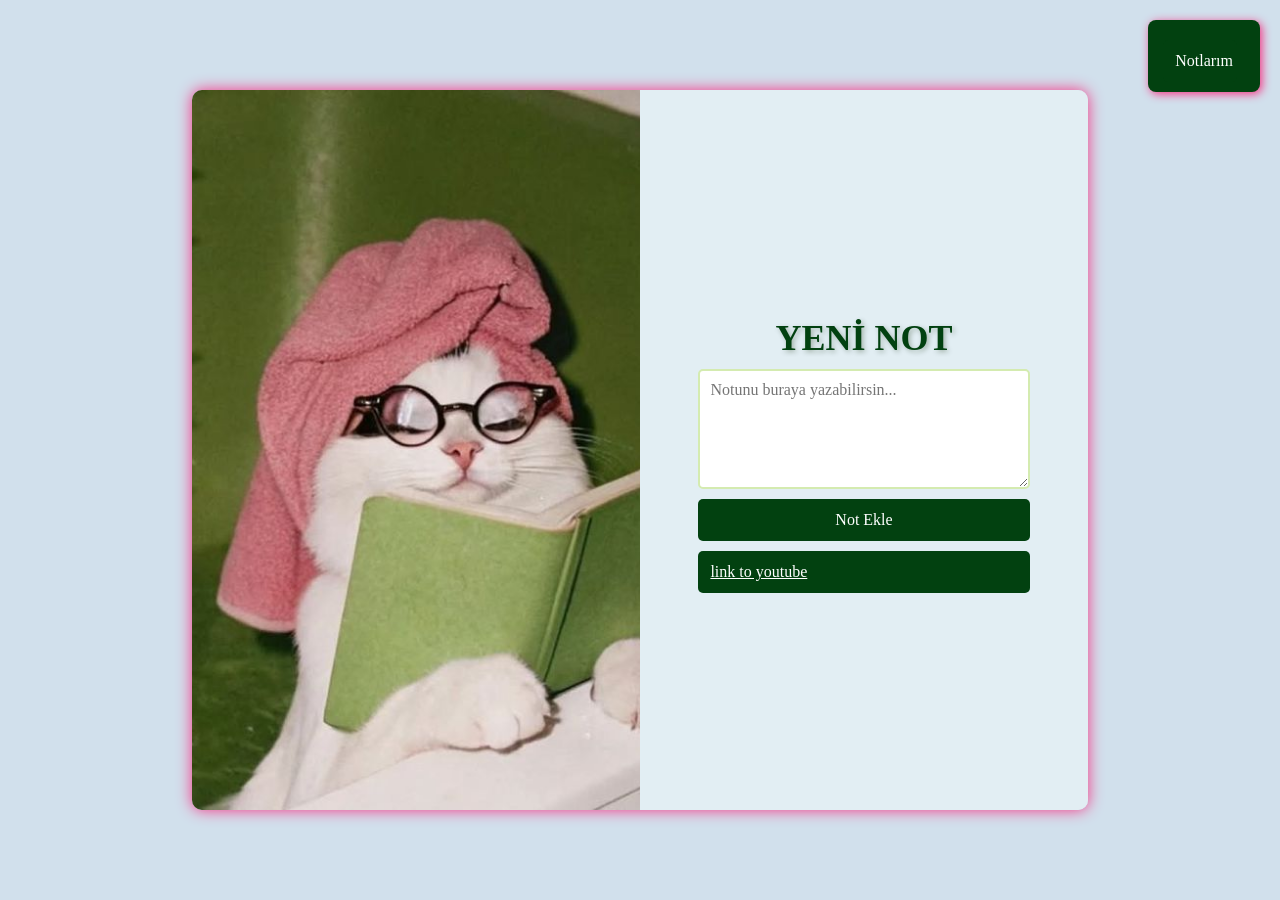
<file: index - Kopya.html>
<!DOCTYPE html>
<html lang="tr">
<head>
    
    <meta charset="UTF-8">
    <meta name="viewport" content="width=device-width, initial-scale=1.0">
    <title>notalma</title>
    <link rel="stylesheet" href="./style.css">
</head>
<body>
    <div class="container">
        <div class="left">
            <h2>
                <button id="notlarim-btn">Notlarım</button>
            </h2>
            <ul id="note-list">
                <!-- Notlar buraya eklenecek -->
            </ul>
     
        </div>
        <div class="right">
            <h2  id="tosuncuk">Yeni Not</h2>
            <textarea id="note-input" placeholder="Notunu buraya yazabilirsin..."></textarea>
            <button id="add-note">Not Ekle</button>
            <a href="https://www.youtube.com/" target="_parent">
                link to youtube
<!--bu koda link ekleme şeklidir target syntaxı linkin aynı sayfada acılıp acılmadıgını
belirtmek icin kullanılır bosluk bırakırsak aynı sayfada eger _blank yaparsak farklı sayfada acillir-->
            </a>  

        </div>
    </div>
    <script src="./js/script.js"></script>
</body>
</html>
</file>
<file: style.css>
* {
    margin: 0;
    padding: 0;
    box-sizing: border-box;
    font-family: 'Georgia', serif;
}

body {
    display: flex;
    justify-content: center;
    align-items: center;
    height: 100vh;
    background-color: #d1e0ec;
}

.container {
    display: flex;
    width: 70%;
    height: 80vh;
    box-shadow: 0 0 15px rgb(247, 49, 131);
    border-radius: 10px;
    overflow: hidden;
}

.left {
    width: 50%;
    height: 100%;
    background: url(img/kediresmi.jpg)no-repeat center center/cover;
    display: flex;
    justify-content: center;
    align-items: center;
}

.left h2 {
    color: white;
    font-size: 28px;
    background: rgba(247, 49, 131);
    padding: 10px;
    border-radius: 5px;
}

.right {
    width: 50%;
    background-color: #e2eef3;
    padding: 40px;
    display: flex;
    flex-direction: column;
    justify-content: center;
    align-items: center;
}

.left h2 {
    position: absolute; 
    right: 20px;
    top: 20px;  
    background-color: #024110; 
    color: #fcfcfc;  
    font-family: "Arial", sans-serif; 
    font-size: 20px; 
    padding: 10px 15px;
    border-radius: 8px;
    font-weight: bold;
    box-shadow: 2px 2px 10px rgb(247, 49, 131);
}


textarea {
    width: 90%;
    height: 120px;
    padding: 10px;
    border: 2px solid #d4ebb0;
    border-radius: 5px;

    background-color: #fff;
    font-size: 16px;
}

button {
    width: 90%;
    padding: 12px;
    margin-top: 10px;
    background-color: #024110;
    color: white;
    border: none;
    border-radius: 5px;
    font-size: 16px;
    cursor: pointer;
    transition: 0.3s;
    cursor: pointer;
    
}

button:hover {
    background-color: #a8ff57;
}
.right h2 {
    font-size: 36px;  /* Daha büyük font */
    font-weight: bold; /* Kalın font */
    color: #024110; /* Parlak mavi renk */
    text-transform: uppercase; /* Büyük harf */
    text-shadow: 2px 2px 5px rgba(17, 44, 2, 0.3); /* Hafif gölge efekti */
    padding: 10px;
    
    display: inline-block; /* Sadece başlığın altına çizgi ekler */
}
/* 1️⃣ Küçük ekranlar (Mobil) için */
@media (max-width: 768px) {
    .container {
        flex-direction: column; /* İçeriği dikey hizala */
        width: 90%;
        height: auto;
    }

    .left, .right {
        width: 100%;
        height: 50vh; /* Yüksekliği azalt */
    }

    .left h2 {
        position: relative; /* Sabit konumu kaldır */
        right: auto;
        top: auto;
        margin-top: 10px;
        text-align: center;
    }

    .right {
        padding: 20px;
    }

    .right h2 {
        font-size: 24px; /* Başlığı biraz küçült */
        text-align: center; /* Ortala */
        padding: 10px;
    }

    textarea {
        width: 100%; /* Genişlik tam olsun */
    }

    button {
        width: 100%;
    }
}

/* 2️⃣ Orta boyutlu ekranlar (Tabletler) için */
@media (max-width: 1024px) {
    .container {
        width: 85%;
    }

    .left h2 {
        font-size: 22px;
    }

    .right h2 {
        font-size: 24px;
    }
}
.feedback {
    position: fixed;
    top: 20px;
    right: 20px;
    padding: 10px 20px;
    border-radius: 8px;
    font-weight: bold;
    z-index: 1000;
    animation: fadeInOut 2s ease-in-out;
}

.feedback.success {
    background-color: #4CAF50;
    color: white;
}

.feedback.error {
    background-color: #D32F2F;
    color: white;
}
#note-list {
    list-style: none;
    padding: 0;
    margin: 20px;
    display: flex;
    flex-direction: column;
    align-items: flex-start; /* Notları sola hizalar */
    max-width: 100%;
}

.note-item {
    background-color: #ffffff;
    padding: 10px;
    margin: 5px 0;
    border-radius: 8px;
    display: flex;
    justify-content: space-between;
    align-items: center;
    width: 90%; /* Sayfanın genişliğine uyum sağlar */
    box-shadow: 2px 2px 5px rgba(0, 0, 0, 0.1);
    border-left: 5px solid #4CAF50; /* Notları belirginleştirmek için sol kenar ekler */
    position: relative; /* Sayfaya uygun şekilde konumlandırır */
}
nie ::beforenapcam
.delete-btn {
    background-color: #d32f2f;
    color: white;
    border: none;
    padding: 6px 12px;
    cursor: pointer;
    border-radius: 4px;
    font-size: 14px;
    transition: background 0.3s ease;
}

.delete-btn:hover {
    background-color: #b71c1c;
}
/* Not listesi başlangıçta gizli olacak */
#note-list {
    display: none;
    position: absolute;
    top: 50px;
    right: 20px;
    width: 200px;
    background: white;
    border: 1px solid #ddd;
    padding: 10px;
    box-shadow: 0 2px 5px rgba(0, 0, 0, 0.2);
    border-radius: 8px;
}

#note-list.show {
    display: block; /* "Notlarım" butonuna basınca açılacak */
}

/* Not öğelerini düzgün hizala */
.note-item {
    display: flex;
    justify-content: space-between;
    align-items: center;
    background: #f8f9fa;
    padding: 5px;
    margin-bottom: 5px;
    border-radius: 5px;
}

.delete-note {
    background: red;
    color: white;
    border: none;
    cursor: pointer;
    padding: 5px;
    border-radius: 5px;
}
a{
     
        width: 90%;
        padding: 12px;
        margin-top: 10px;
        background-color: #024110;
        color: white;
        border: none;
        border-radius: 5px;
        font-size: 16px;
        cursor: pointer;
        transition: 0.3s;
    
    
}
</file>
